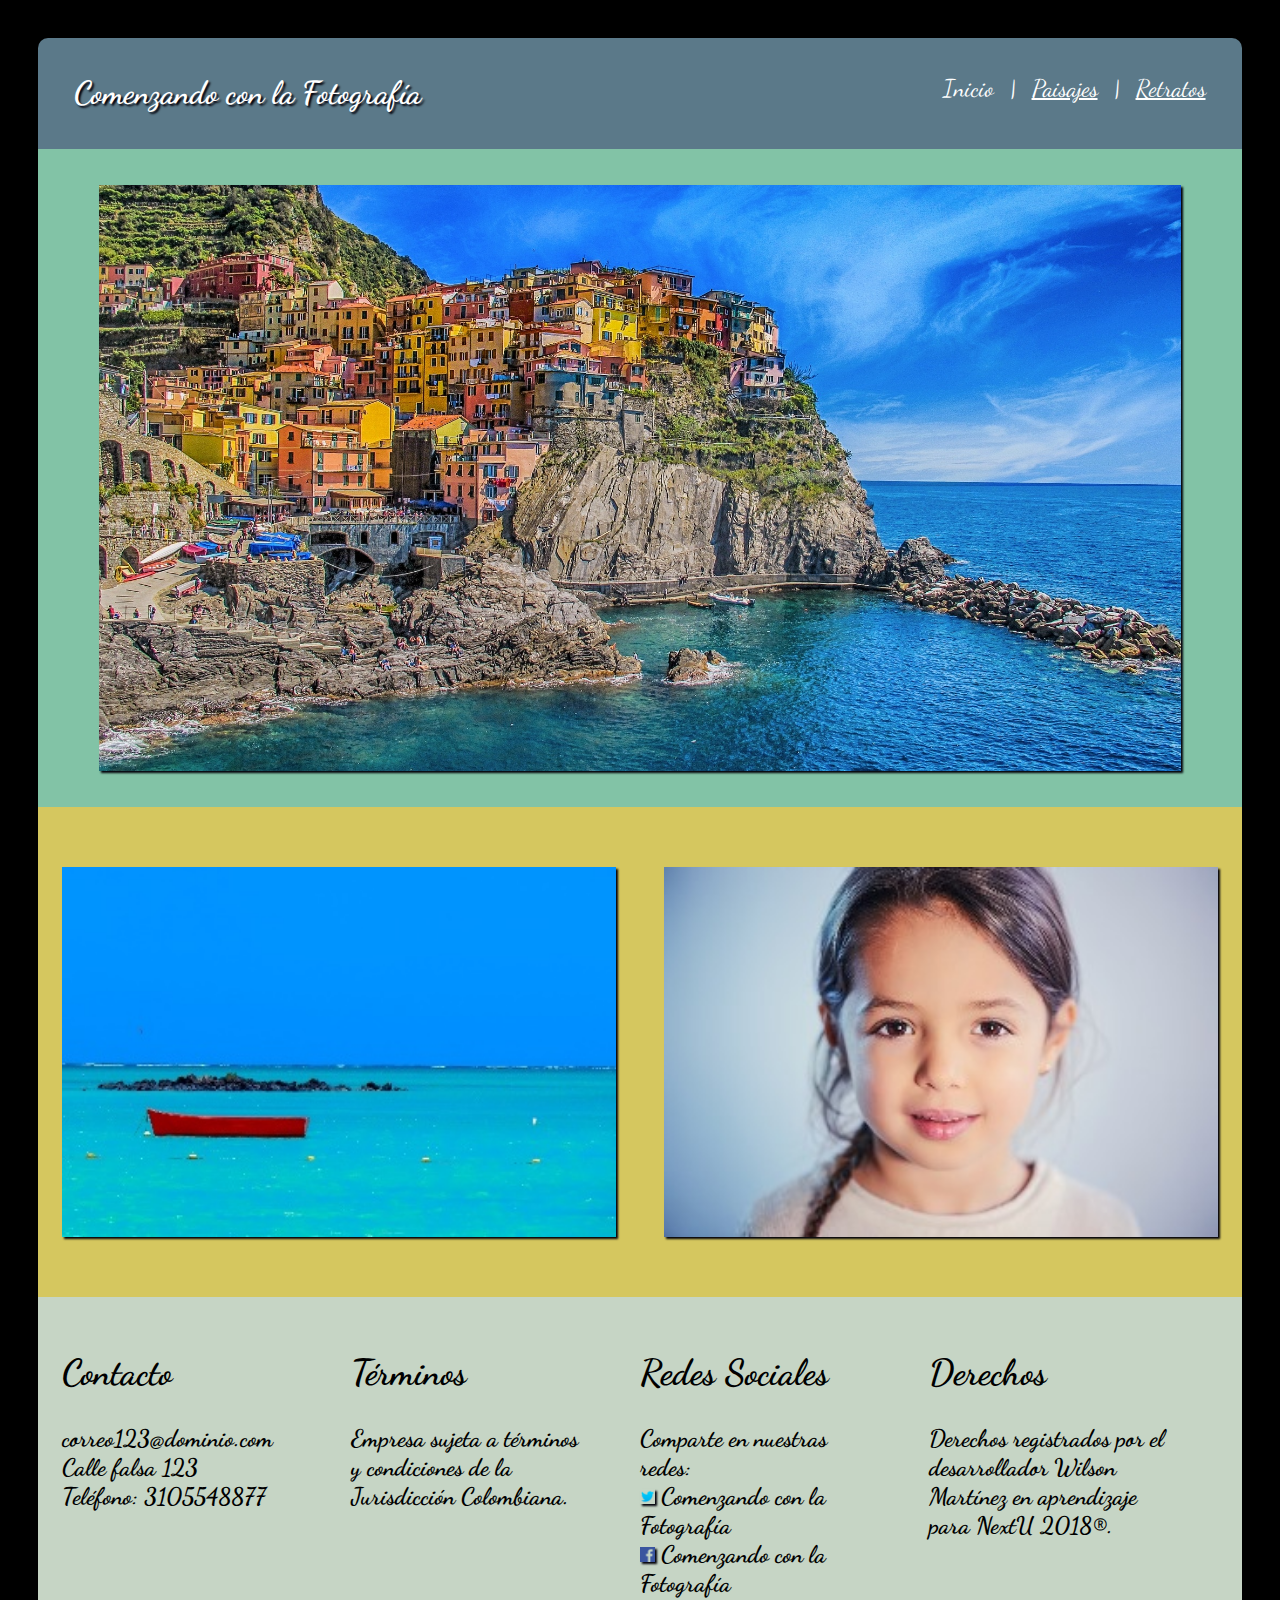
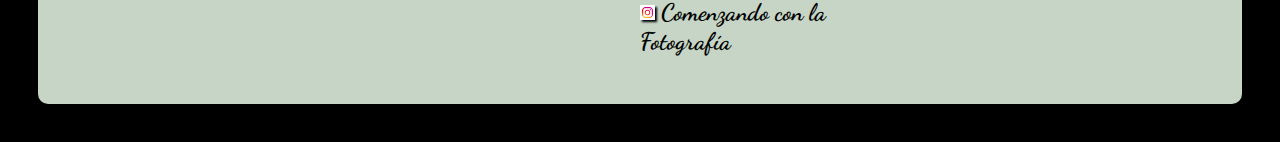
<file: CSSyDisenoWebResponsive_Wilson_Martinez/index.html>
<!DOCTYPE>
<html>
	<head>
		<meta charset="utf-8">
		<title>Comenzando con la Fotograf&iacute;a</title>
		<link href="css/estilos.css" type="text/css" rel="stylesheet">
		<link href="https://fonts.googleapis.com/css?family=Dancing+Script" rel="stylesheet">
		<meta name="viewport" content="width=device-width,user-scalable=no">
	</head>
	<body>
		<div id="contenido">
			<header>
				<h1>Comenzando con la Fotograf&iacute;a</h1>
				<nav>
					<span>Inicio</span> | 
					<a href="paisajes.html"><u>Paisajes</u></a> | 
					<a href="retratos.html"><u>Retratos</u></a>
				</nav>
			</header>
			<section id="imgPrincipal">
				<img src="media/img/imagenCentral.jpeg"></img>
			</section>
			<section id="imgSecundarias">
				<img src="media/img/imgSecundaria1.jpeg" id="imgSecundariaIzq">
				<img src="media/img/imgSecundaria2.jpg" id="imgSecundariaDer">
			</section>
			<footer>
				<section id="contacto">
					<h2>Contacto</h2>
					<p>
						correo123@dominio.com<br>
						Calle falsa 123<br>
						Tel&eacute;fono: 3105548877<br>
					</p>
				</section>
				<section id="terminos">
					<h2>T&eacute;rminos</h2>
					<p>
						Empresa sujeta a t&eacute;rminos y condiciones de la Jurisdicci&oacute;n Colombiana.
					</p>
				</section>
				<section id="redesSociales">
					<h2>Redes Sociales</h2>
					<p>
						Comparte en nuestras redes:<br>
						<img src="media/img/twitterIcon.png" width="15px" height="15px"> Comenzando con la Fotograf&iacute;a<br>
						<img src="media/img/facebookIcon.png" width="15px" height="15px"> Comenzando con la Fotograf&iacute;a<br>
						<img src="media/img/instagramIcon.jpg" width="15px" height="15px"> Comenzando con la Fotograf&iacute;a<br>
					</p>
				</section>
				<section id="derechos">
					<h2>Derechos</h2>
					<p>
						Derechos registrados por el desarrollador Wilson Mart&iacute;nez en aprendizaje para NextU 2018&reg;.
					</p>
				</section>
			</footer>
		</div>
	</body>
</html>
</file>
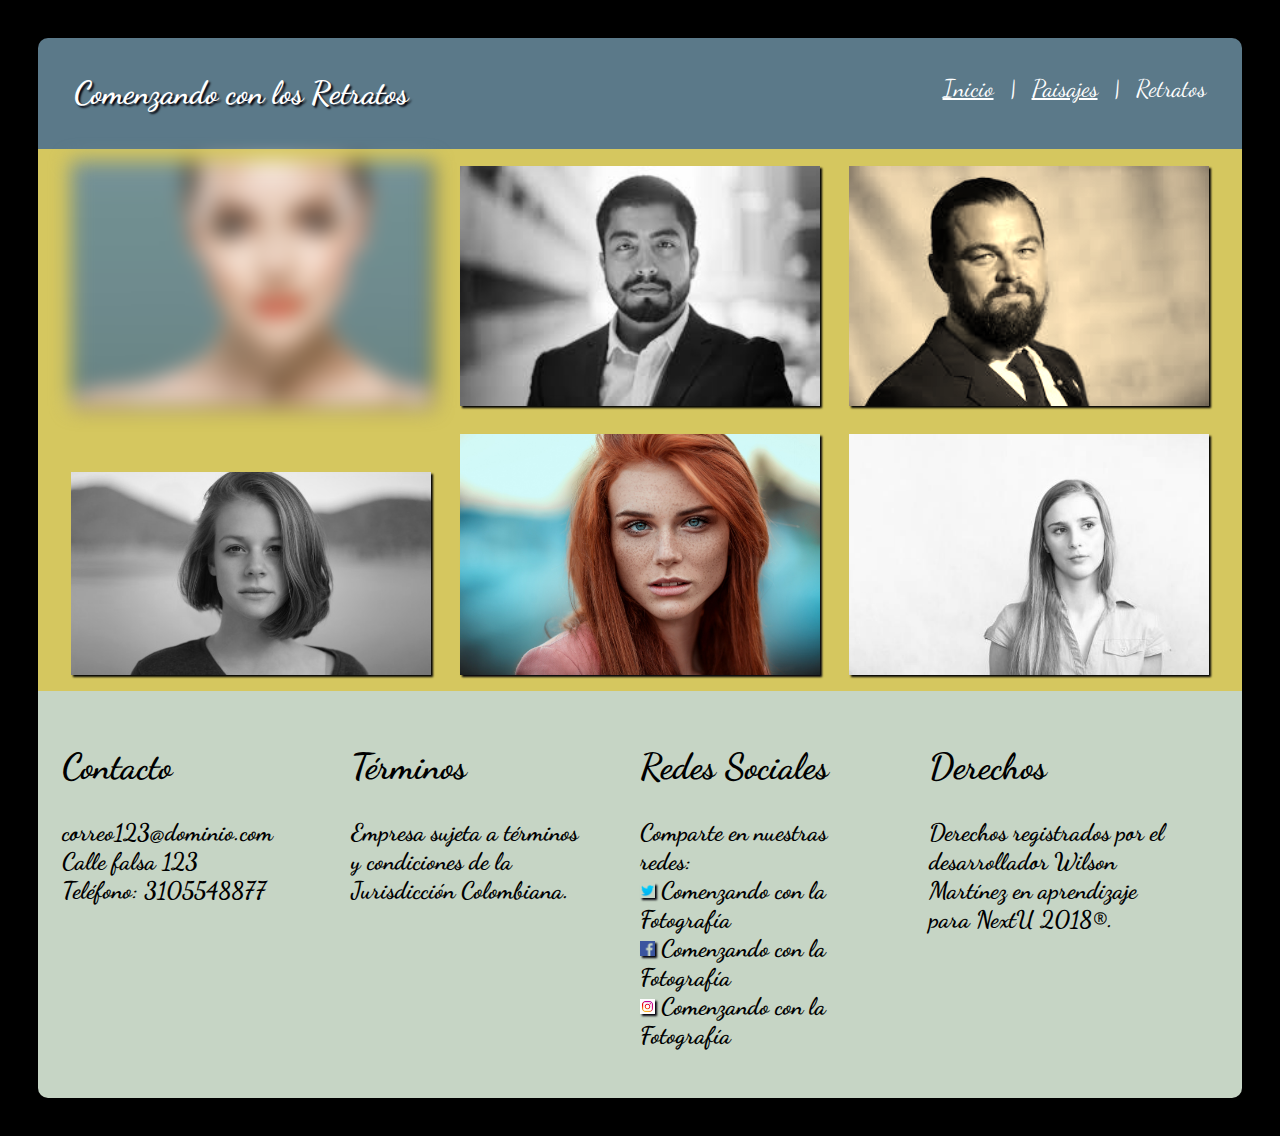
<file: CSSyDisenoWebResponsive_Wilson_Martinez/retratos.html>
<!DOCTYPE>
<html>
	<head>
		<meta charset="utf-8">
		<title>Retratos</title>
		<link href="css/estilos.css" type="text/css" rel="stylesheet">
		<link href="https://fonts.googleapis.com/css?family=Dancing+Script" rel="stylesheet">
		<meta name="viewport" content="width=device-width,user-scalable=no">
	</head>
	<body>
		<div id="contenido">
			<header>
				<h1>Comenzando con los Retratos</h1>
				<nav>
					<a href="index.html"><u>Inicio</u></a> | 					
					<a href="paisajes.html"><u>Paisajes</u></a> |
					<span>Retratos</span>
				</nav>
			</header>
			<section id="galeria">
				<img src="media/img/retrato1.jpg" style="-webkit-filter: blur(10px);filter: blur(10px);"></img>
				<img src="media/img/retrato2.jpg"></img>
				<img src="media/img/retrato3.jpg" style="-webkit-filter: sepia(90%);sepia(90%);"></img>
				<img src="media/img/retrato4.jpg"></img>
				<img src="media/img/retrato5.jpg"></img>
				<img src="media/img/retrato6.jpg"></img>
			</section>
			<footer>
				<section id="contacto">
					<h2>Contacto</h2>
					<p>
						correo123@dominio.com<br>
						Calle falsa 123<br>
						Tel&eacute;fono: 3105548877<br>
					</p>
				</section>
				<section id="terminos">
					<h2>T&eacute;rminos</h2>
					<p>
						Empresa sujeta a t&eacute;rminos y condiciones de la Jurisdicci&oacute;n Colombiana.
					</p>
				</section>
				<section id="redesSociales">
					<h2>Redes Sociales</h2>
					<p>
						Comparte en nuestras redes:<br>
						<img src="media/img/twitterIcon.png" width="15px" height="15px"> Comenzando con la Fotograf&iacute;a<br>
						<img src="media/img/facebookIcon.png" width="15px" height="15px"> Comenzando con la Fotograf&iacute;a<br>
						<img src="media/img/instagramIcon.jpg" width="15px" height="15px"> Comenzando con la Fotograf&iacute;a<br>
					</p>
				</section>
				<section id="derechos">
					<h2>Derechos</h2>
					<p>
						Derechos registrados por el desarrollador Wilson Mart&iacute;nez en aprendizaje para NextU 2018&reg;.
					</p>
				</section>
			</footer>
		</div>
	</body>
</html>
</file>
<file: CSSyDisenoWebResponsive_Wilson_Martinez/css/estilos.css>
body{
	background-color: black;
	font-family:Dancing Script;
	margin: 3%;
}

#contenido{
	margin: 0 auto;
}

header{
	background-color: #5b7989;
	border-radius: 10px 10px 0px 0px;
	color: white;
	padding: 3%;
}

header h1{
	text-align: left;
	text-shadow:2px 2px 2px #02010a;
	display: inline;
}

header nav{
	display: inline;
	color: white;
	font-size: 1.5em;
	float: right;
	word-spacing: 10px;
}

header nav a{
	color: white;
	text-decoration: none;
}

img{
	box-shadow: 2px 2px 2px #02010a;
}

#imgPrincipal{
	text-align: center;
	background-color: #82c3a6;
}

#imgPrincipal img{
	width: 90%;
	margin: 3%;
}

#imgSecundarias{
	background-color: #d5c75f;
	text-align: center;
	display: flex;
	flex-direction: row;
	flex-wrap: wrap;
}

img[src ^= 'media/img/imgSecundaria']{
	margin: 5% 2% 5% 2%;
	width: 45%;
	-webkit-flex-grow: 1;
	flex-grow: 1;
	flex-shrink: 1;
	flex-basis: auto;
}

#imgSecundariaIzq{
	order: 1;
	transition: transform 1s;
}

#imgSecundariaIzq:hover{
	transform: rotate(10deg);
	box-shadow: 2px 2px 2px #82c3a6;
}

#imgSecundariaDer{
	order: 2;
	transition: transform 1s;
}

#imgSecundariaDer:hover{
	transform: translate(20px, -5px);
	box-shadow: 2px 2px 2px #82c3a6;
}

#galeria{
	background-color: #d5c75f;
	text-align: center;
}

#galeria img{
	margin: 1%;
	width: 30%;
}

#galeria img:nth-child(even){
	-webkit-filter: grayscale(100%);
	filter: grayscale(100%);
}

footer{
	font-size: 1.5em;
	background-color:  #C6d5c5;
	border-radius: 0px 0px 10px 10px;
	display: flex;
	flex-direction: row;
	flex-wrap: wrap;
}

footer section{
	width:20%;
	margin: 2%;
}

footer section p{
	font-weight: bold;
}

#contacto ul{
	list-style: none;
}

@media all and (max-width:921px){
	footer section{
		text-align: center;
		width: 44%;
	}
}

@media all and (max-width:900px){
	img[src ^= 'media/img/imgSecundaria']{
		width: 100%;
	}
	footer{
		text-align: center;
	}
	footer section{
		width: 100%;
	}
	header{
		text-align: center;
	}
	header h1{
		display: block;
	}
	header nav{
		display: block;
		float: none;
	}
	#galeria img{
		width: 80%;
		margin: 1%;
	}
}
</file>
